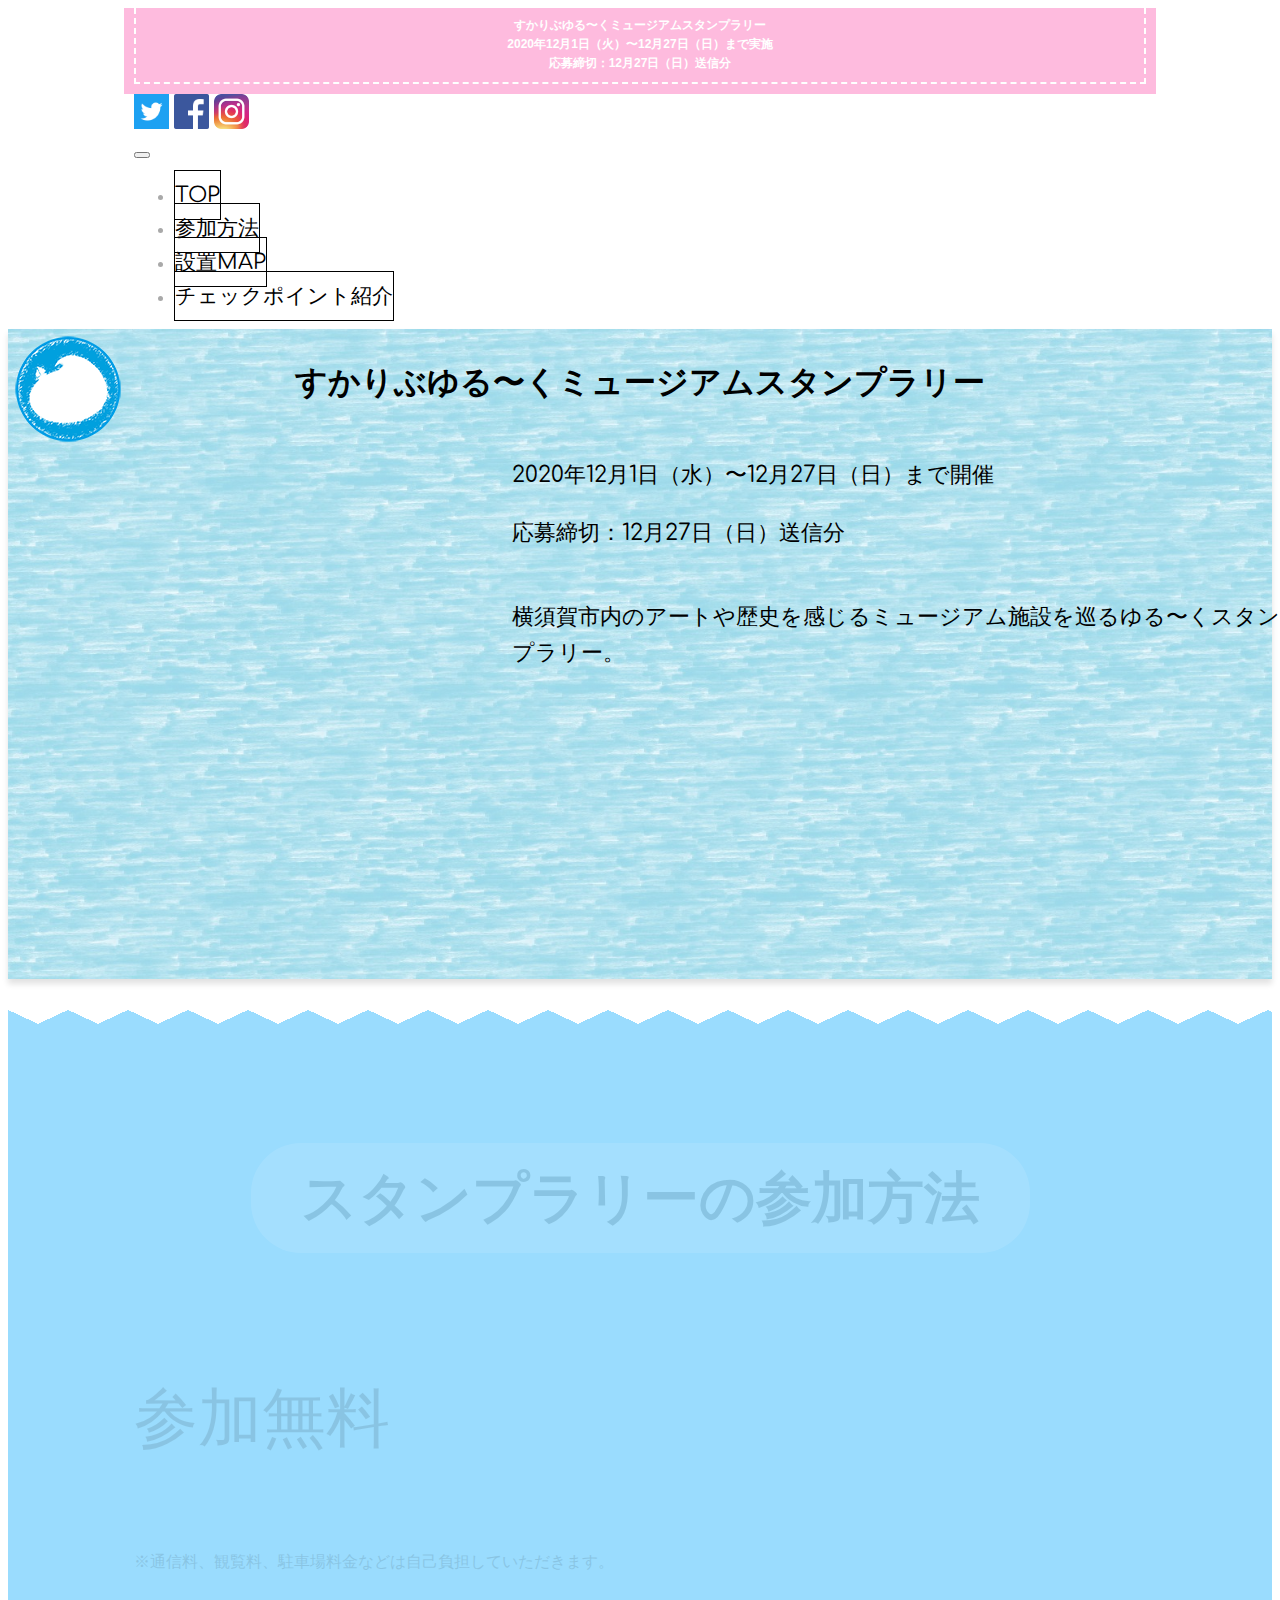
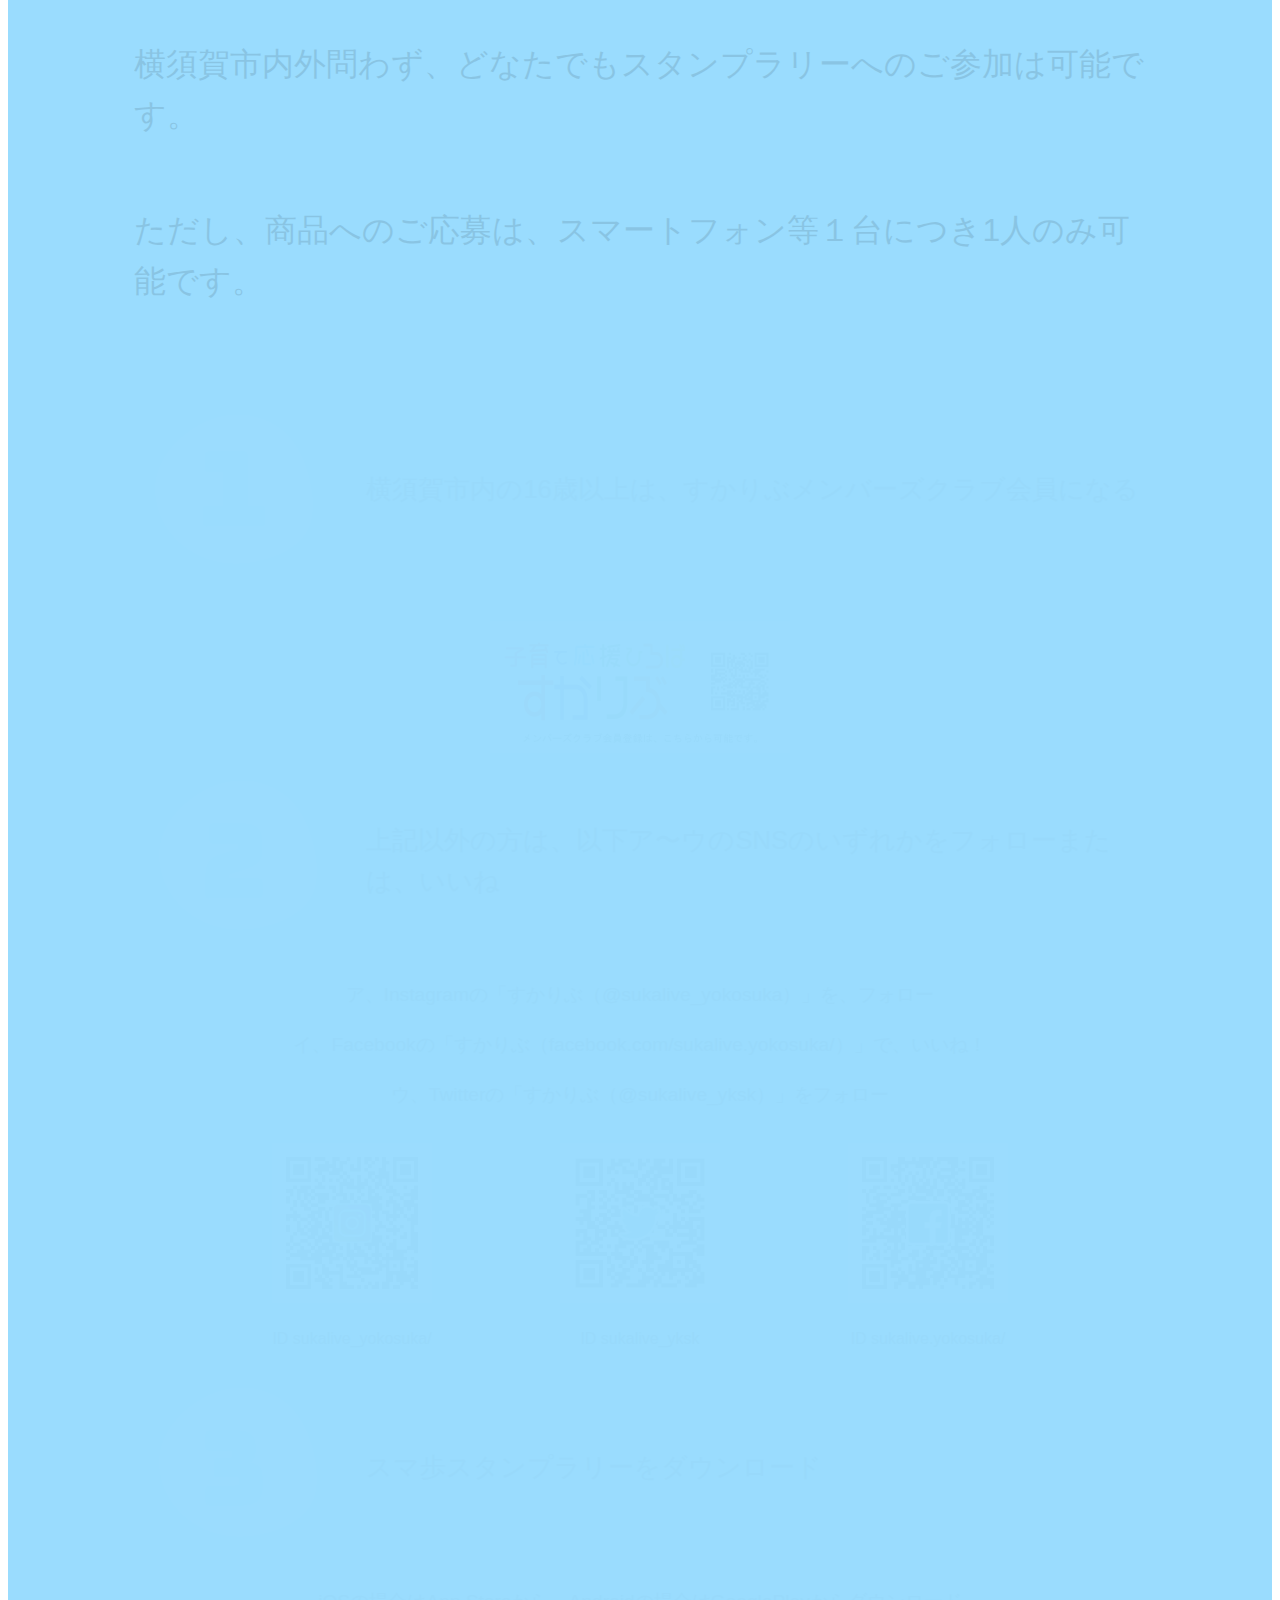
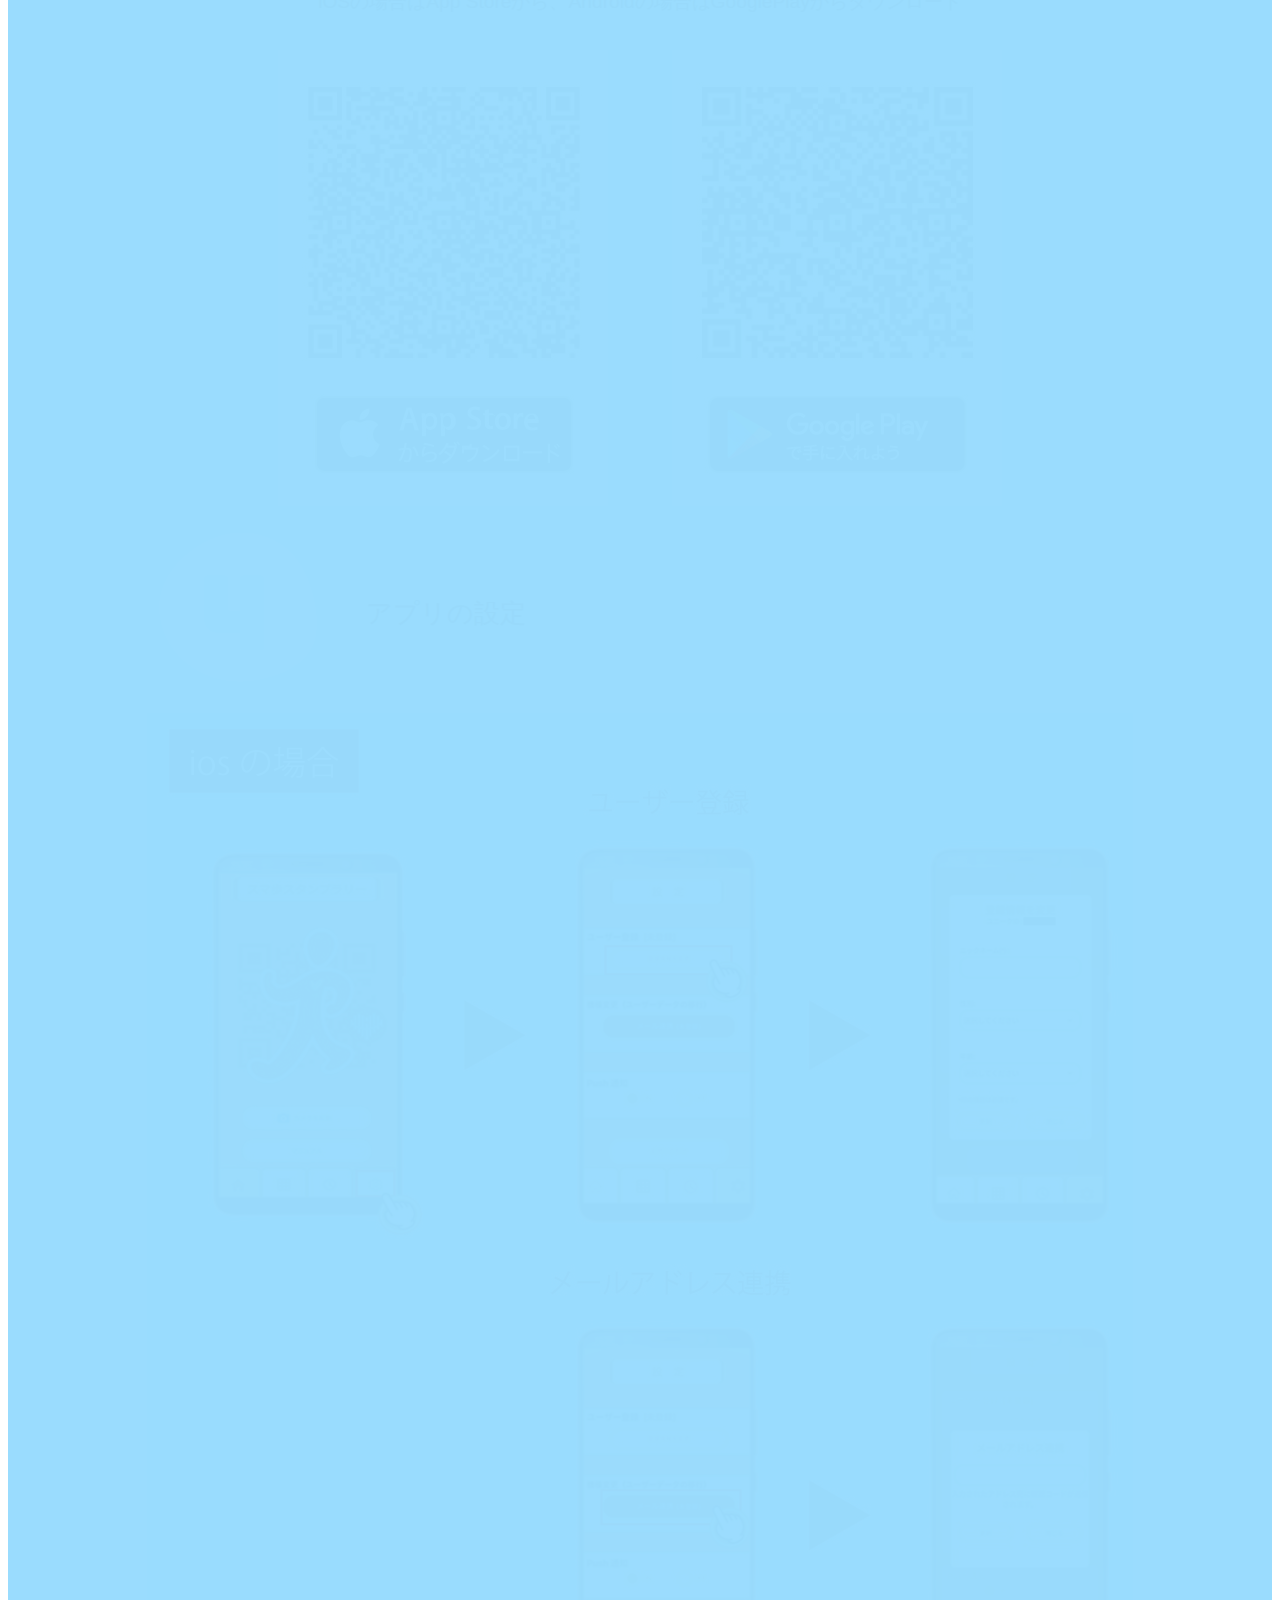
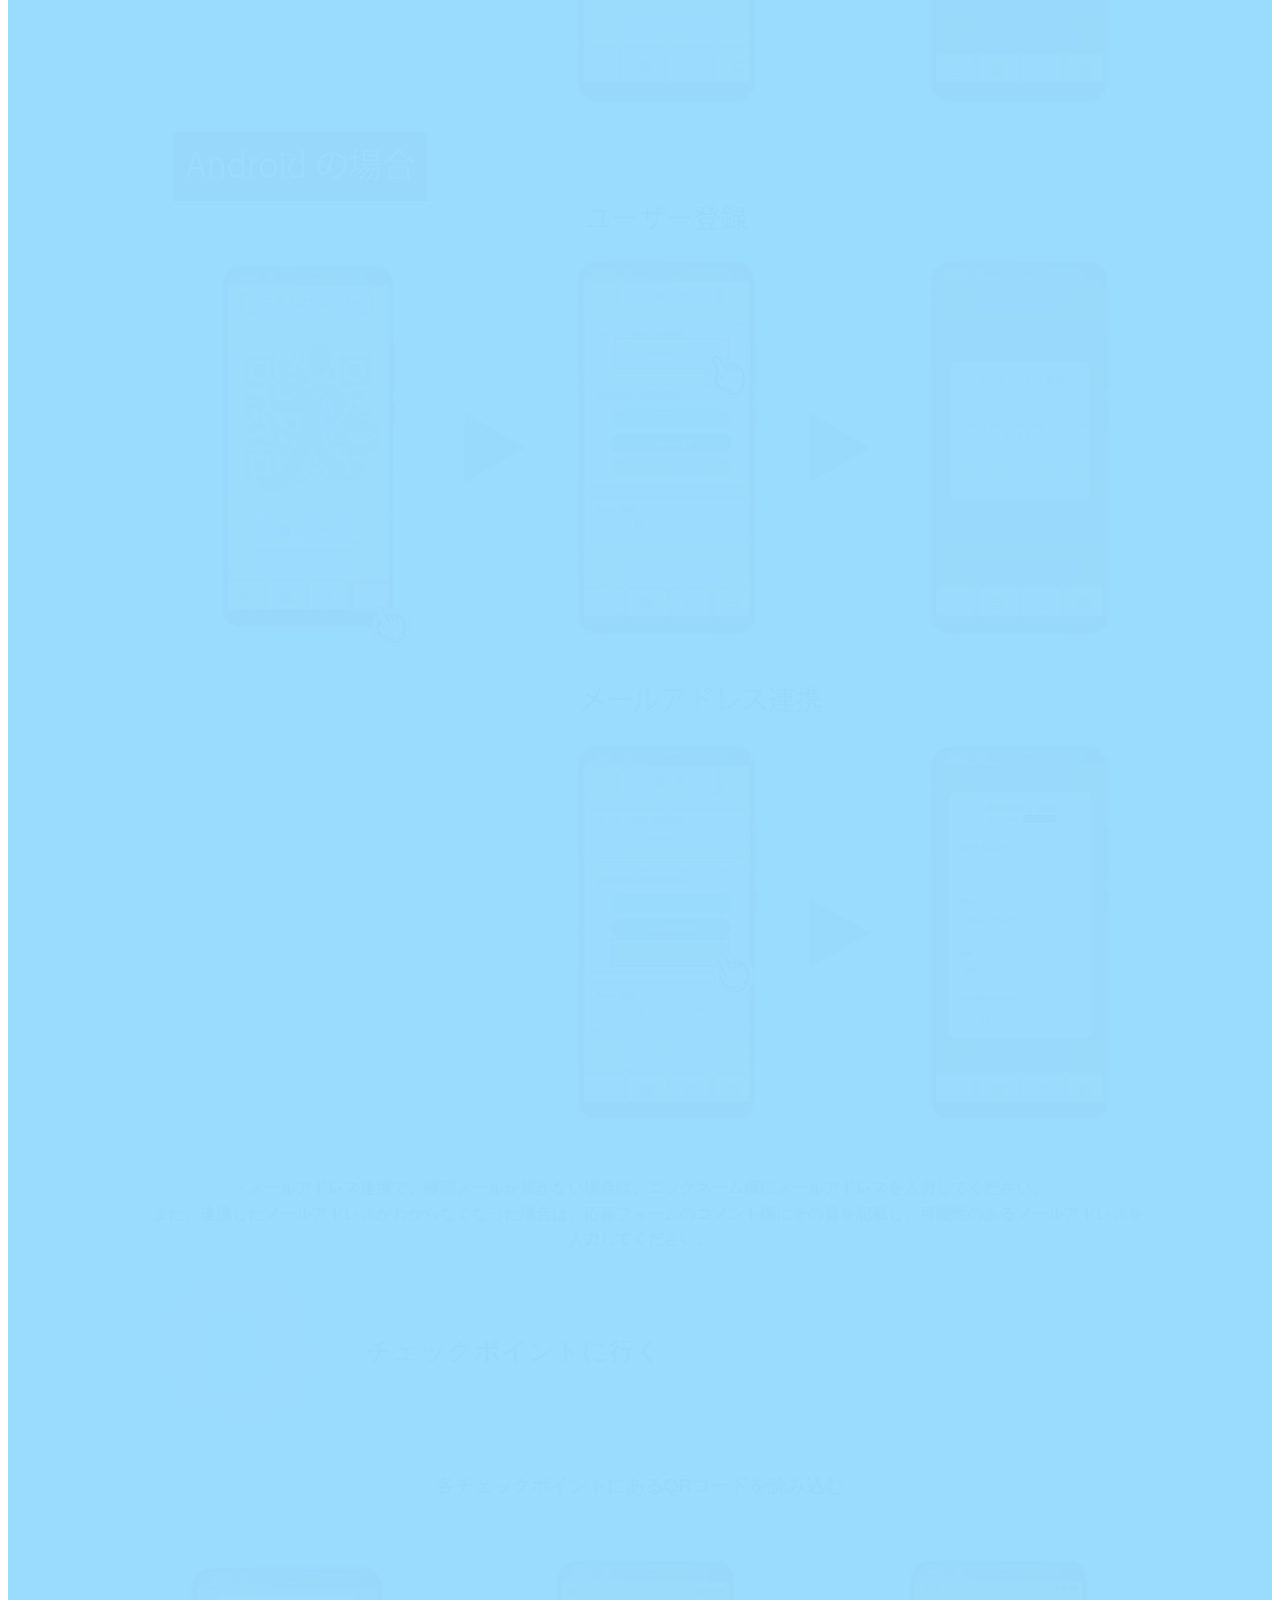
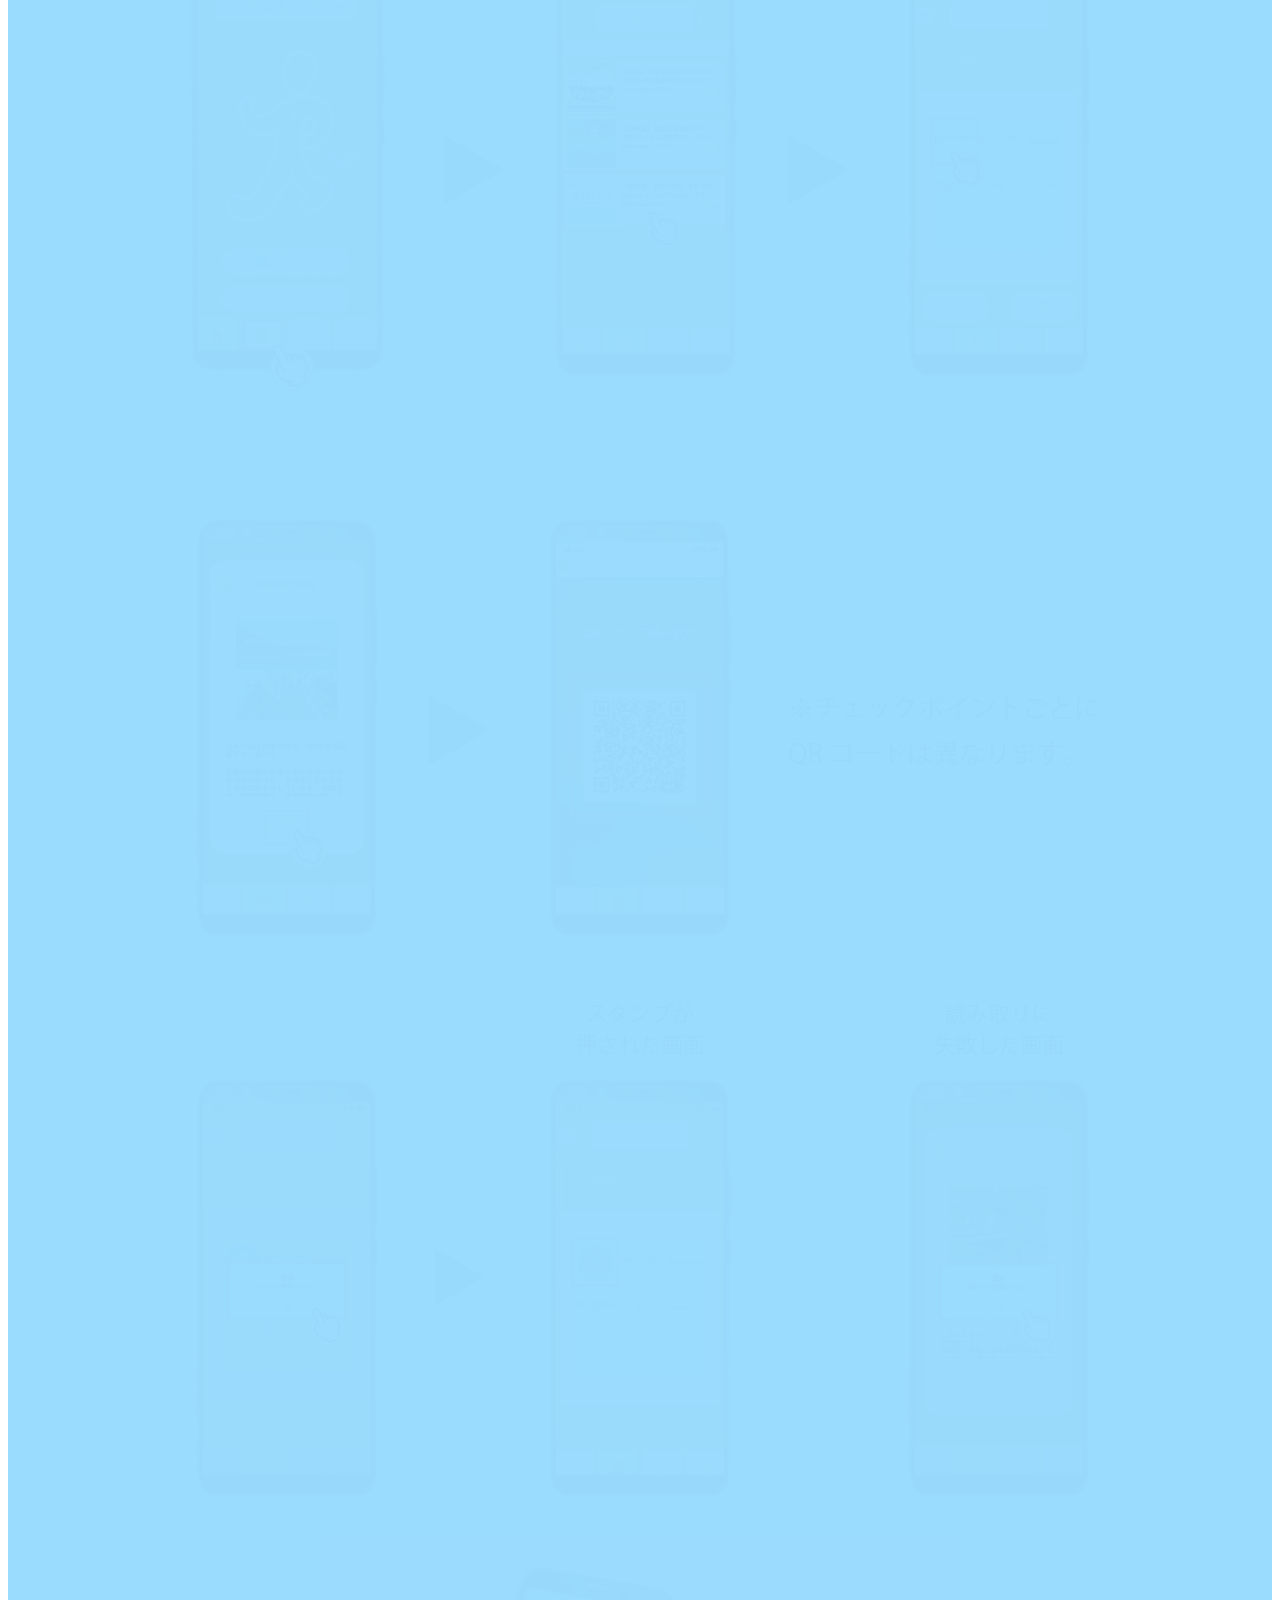
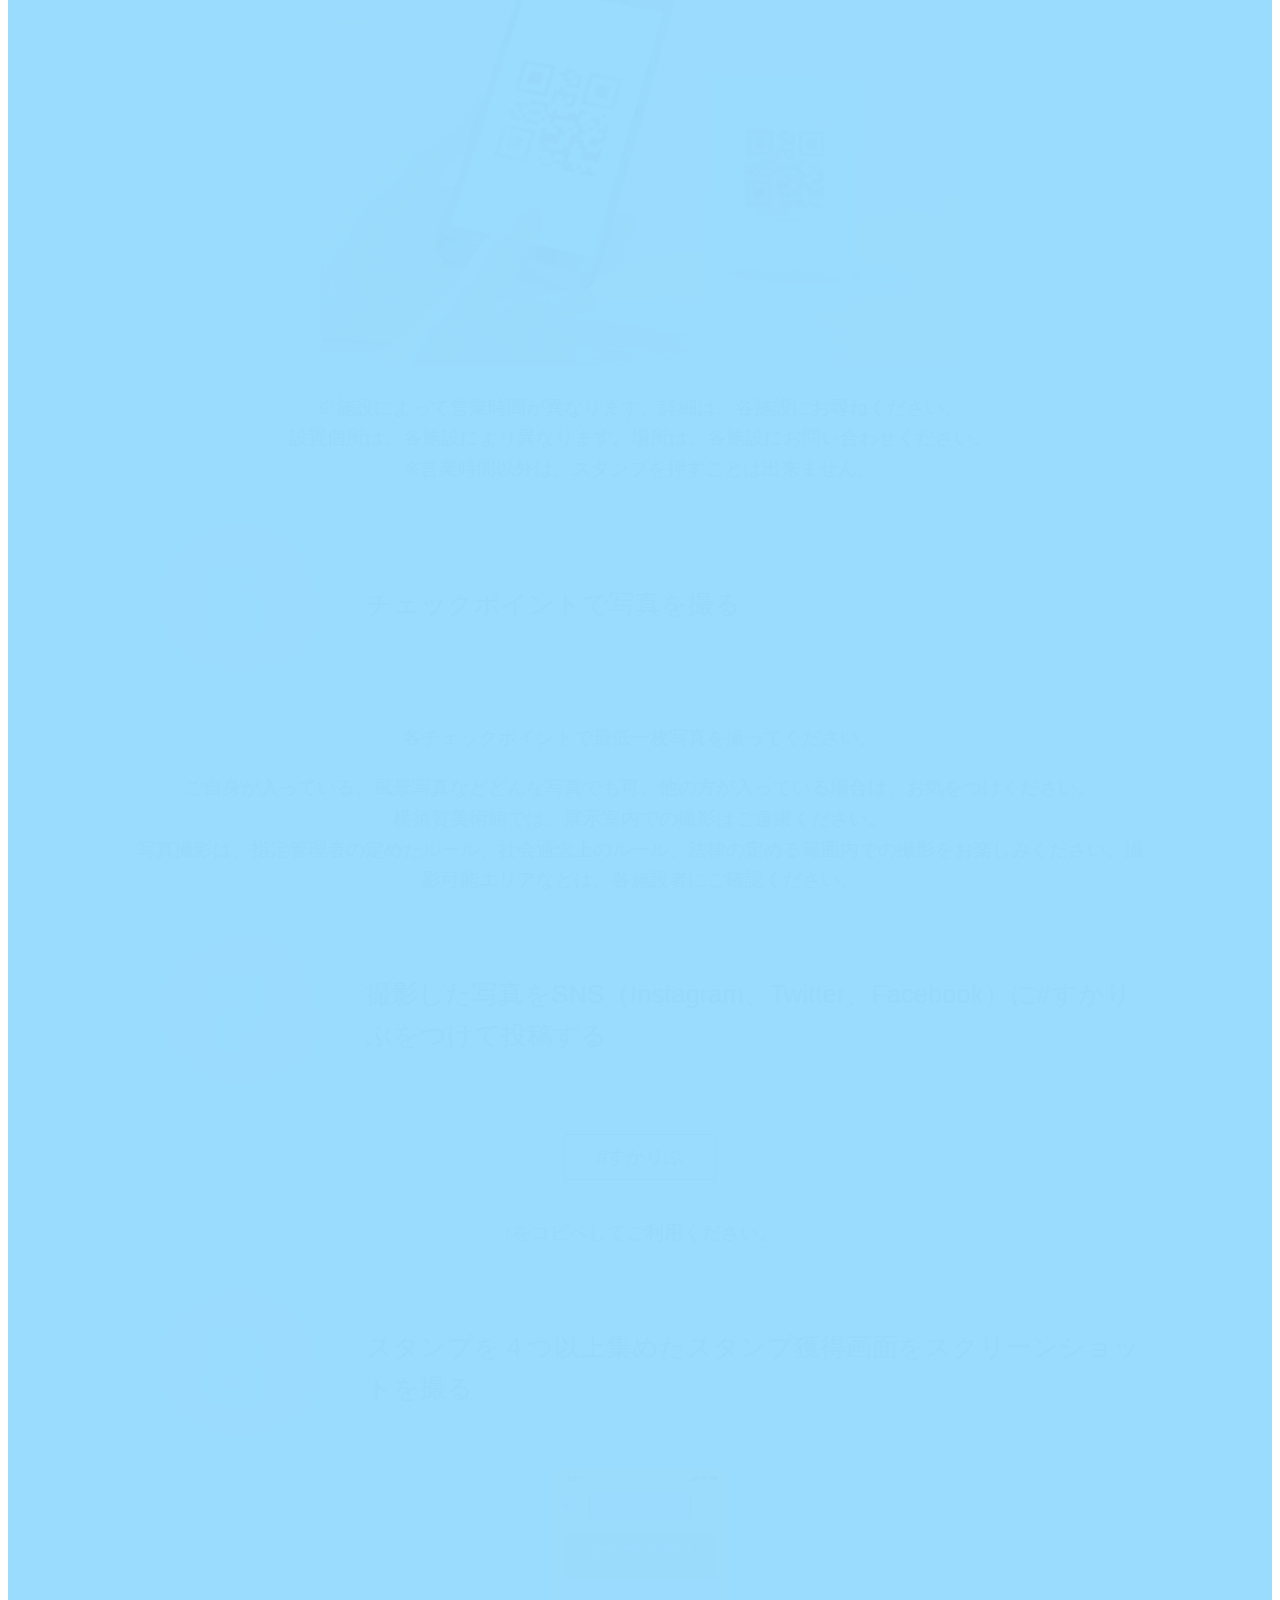
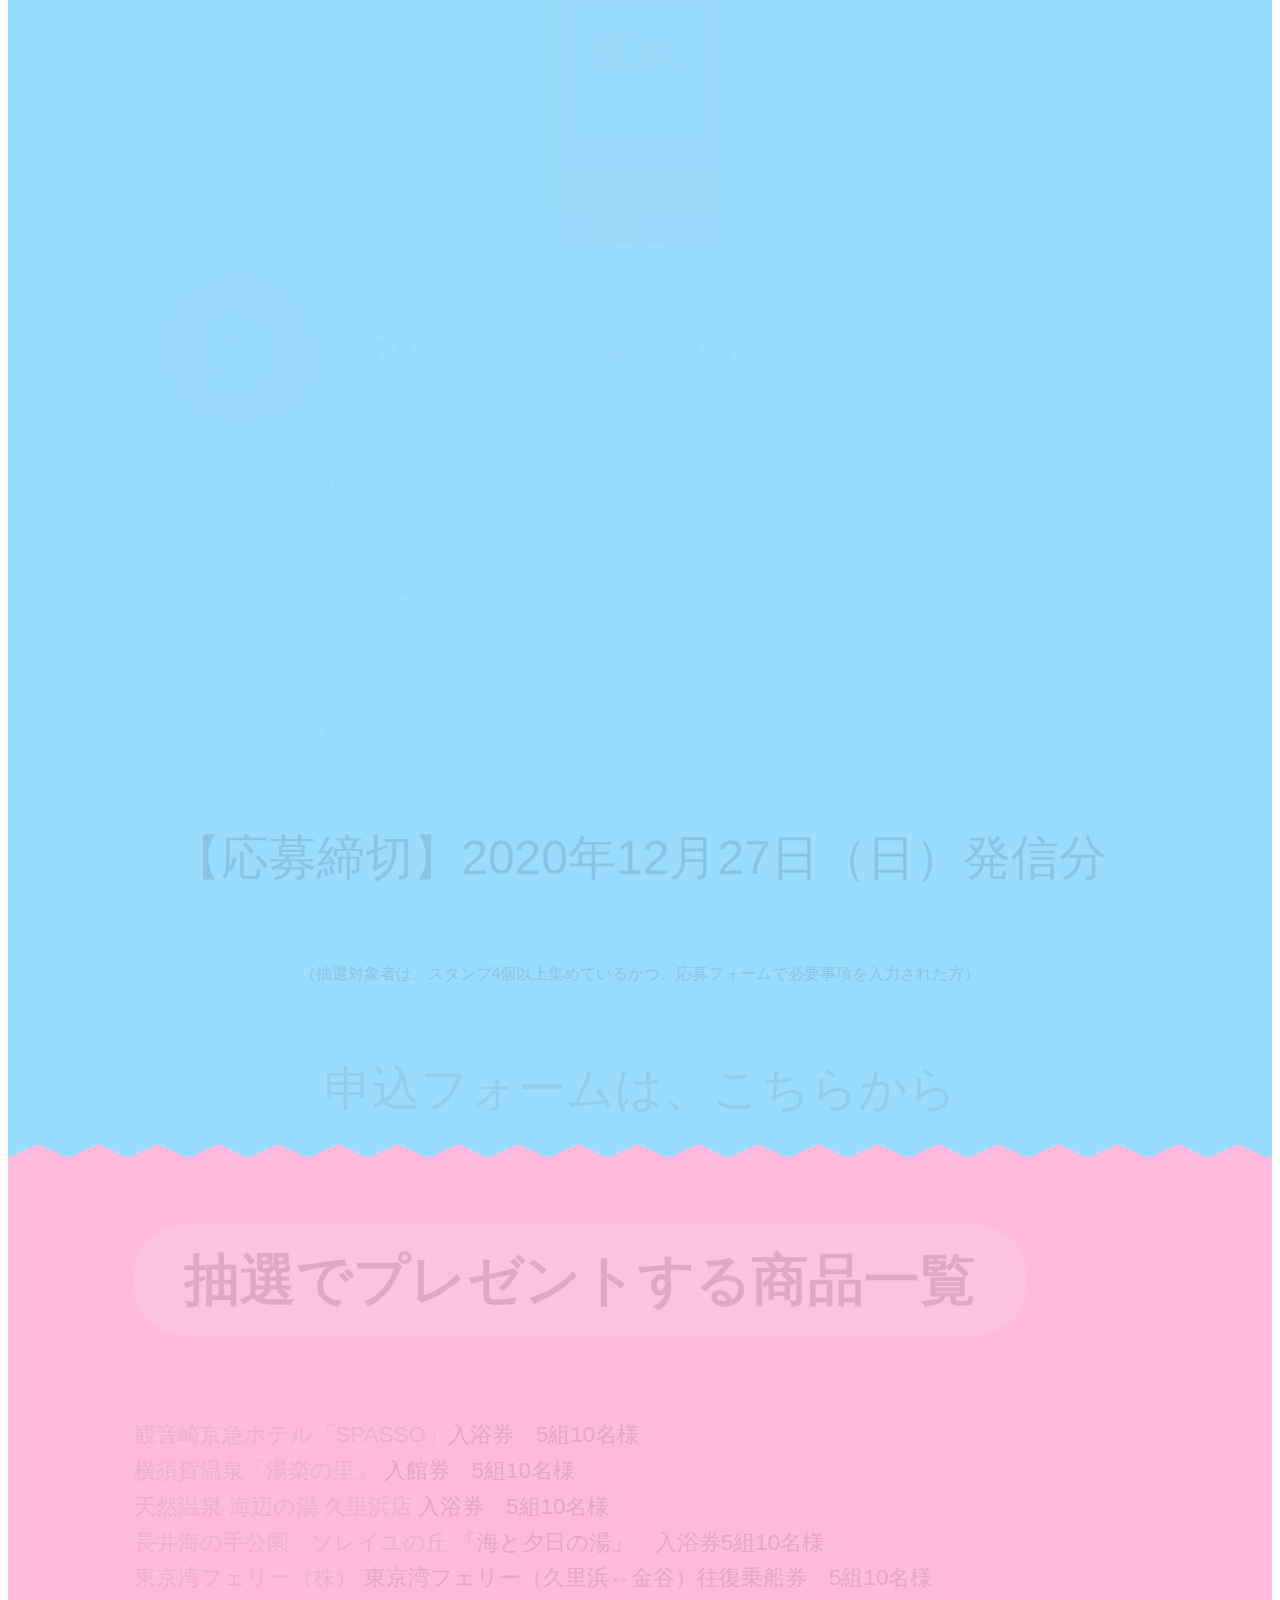
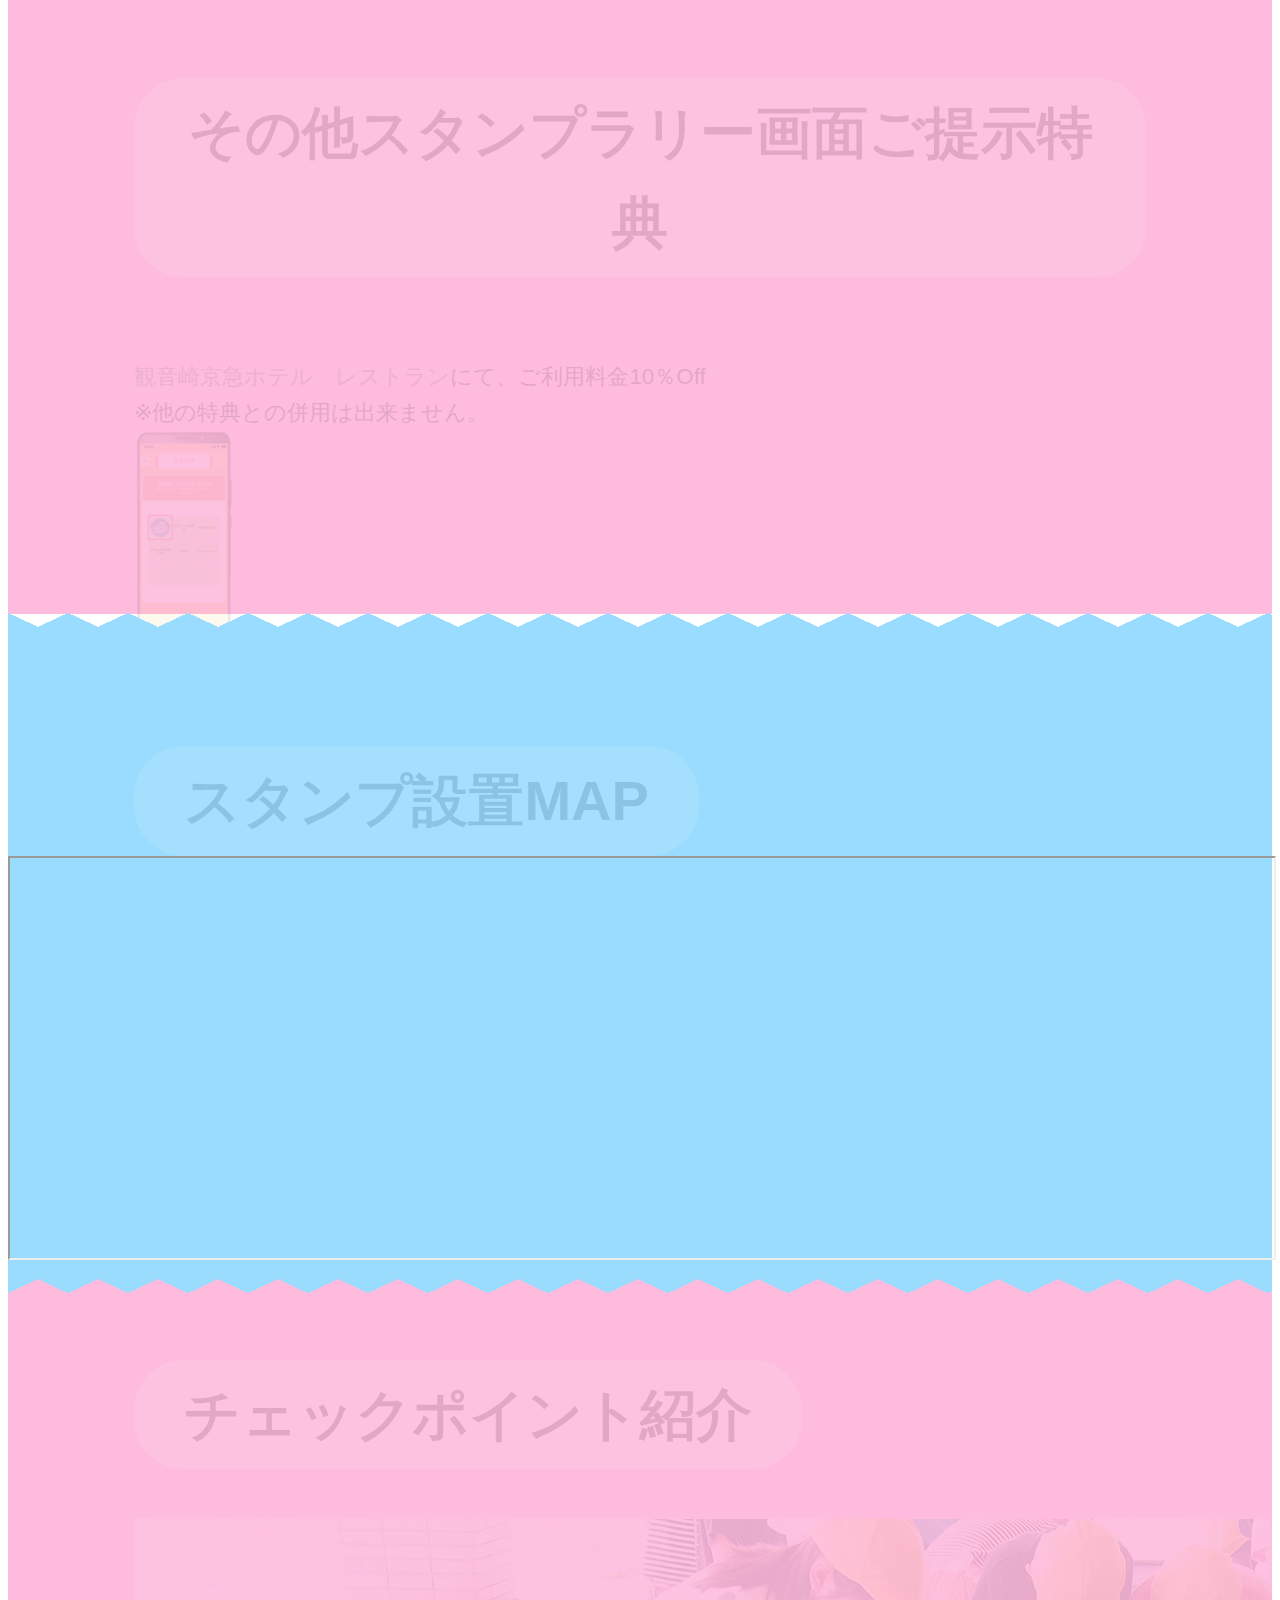
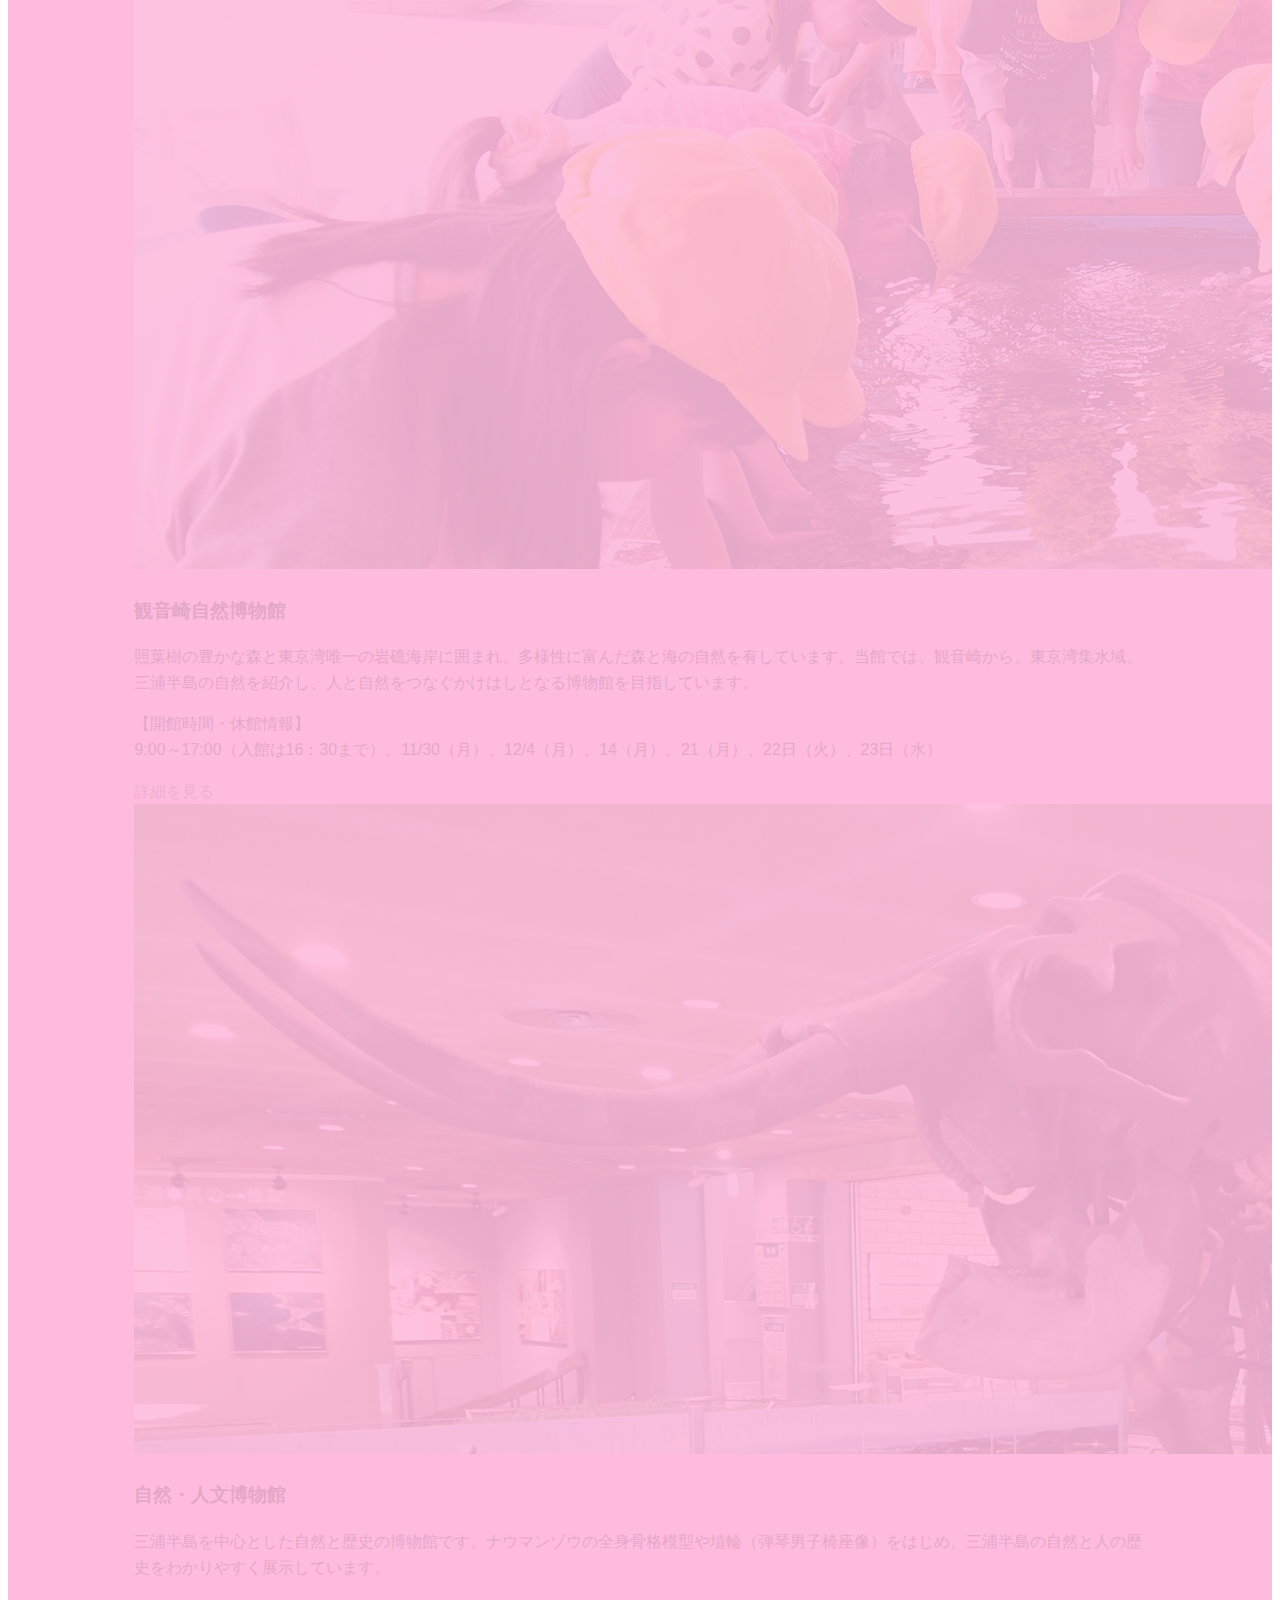
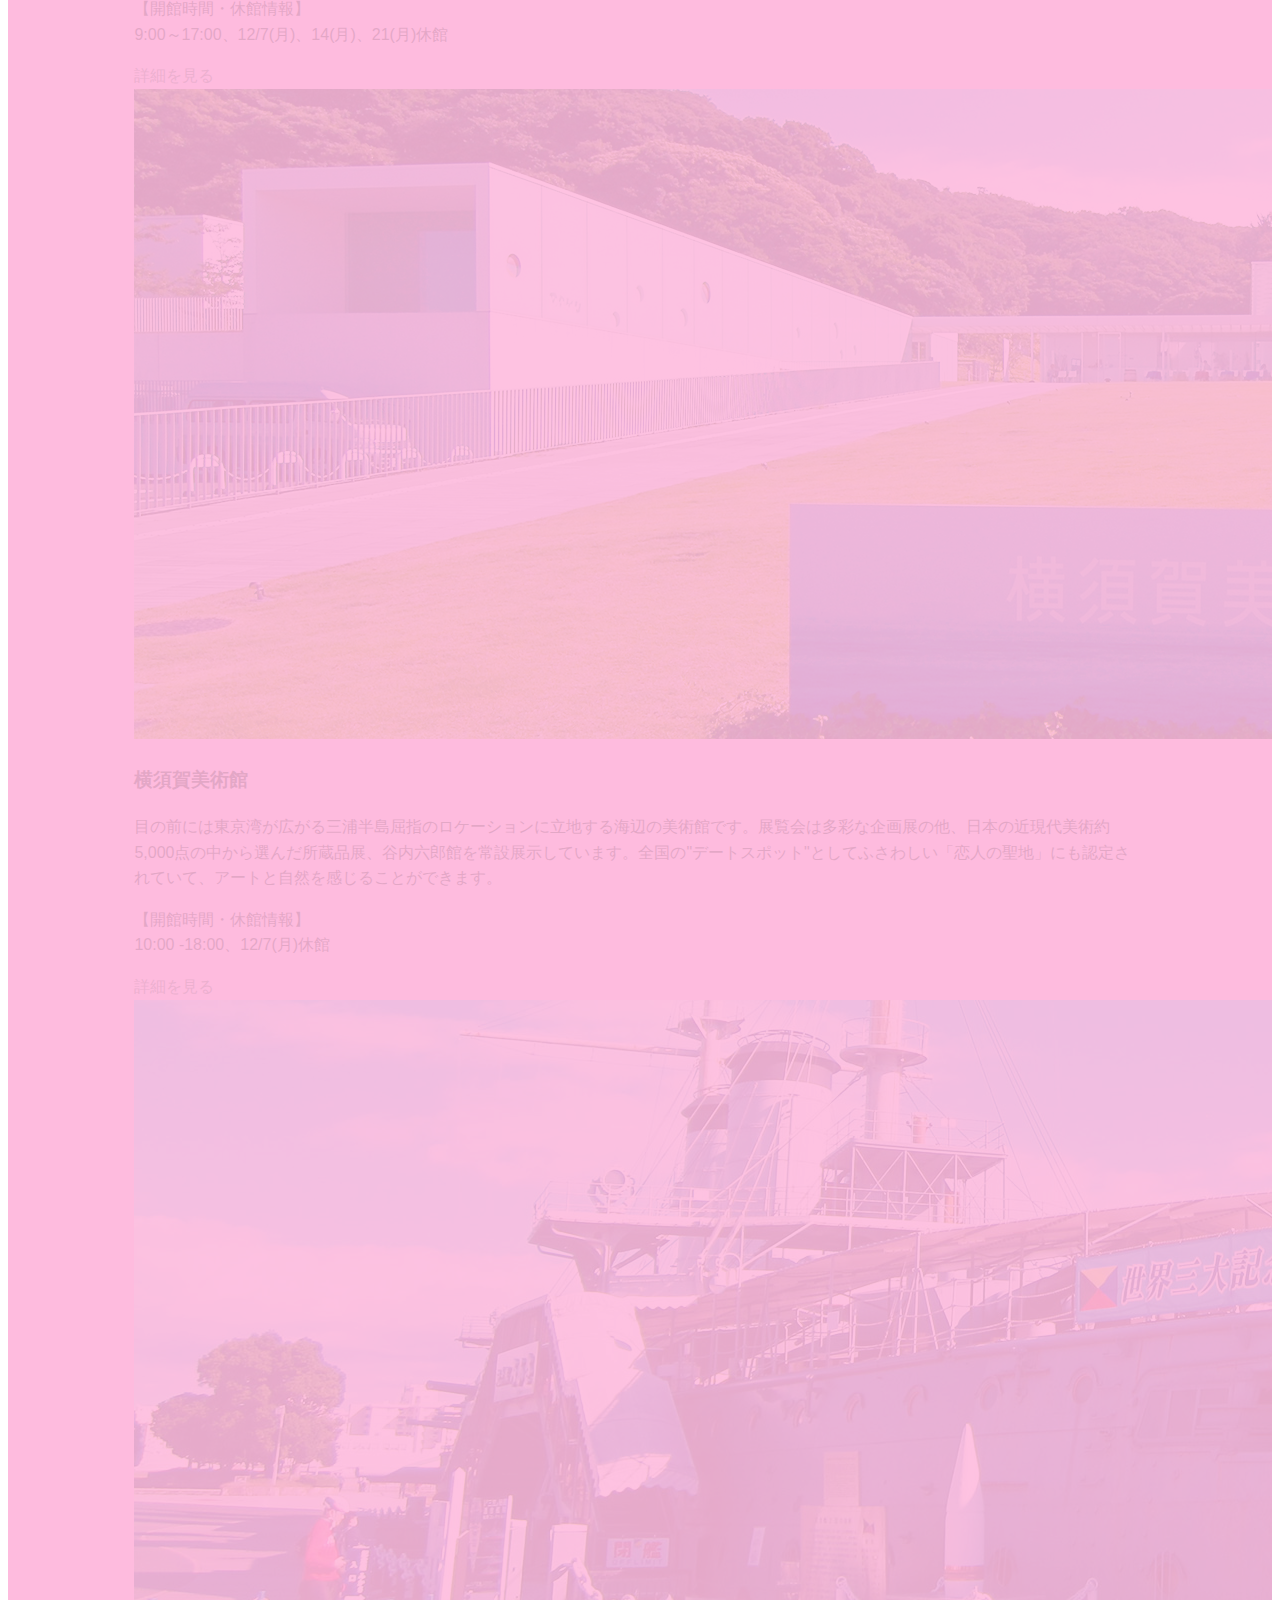
<file: index.html>
<!DOCTYPE html>
<html>

<head prefix="og: http://ogp.me/ns# fb: http://ogp.me/ns/fb# article: http://ogp.me/ns/article#">
  <meta charset="UTF-8">
  <title>すかりぶ ゆる～くミュージアムスタンプラリー　｜　神奈川県横須賀市内のアートや歴史を感じるミュージアム施設を巡るゆる～くスタンプラリーです。観音崎自然博物館、世界三大記念艦「三笠」、横須賀美術館、ウォールアート（YOKOSUKA GENIC STREET、スカジェニ）横須賀市自然・人文博物館、猿島公園の六ケ所がチェックポイント。</title>
  <meta name="description" content="神奈川県横須賀市内のアートや歴史を感じるミュージアム施設を巡るゆる～くスタンプラリーです。観音崎自然博物館、世界三大記念艦「三笠」、横須賀美術館、ウォールアート（YOKOSUKA GENIC STREET、スカジェニ）横須賀市自然・人文博物館、猿島公園の六ケ所がチェックポイント。子育て応援ひろば　すかりぶ、メンバーズクラブ会員募集中、デジタルスタンプラリー、神奈川県横須賀市の子育てイベント、観光イベント、子どもイベント">
  <meta name="viewport" content="width=device-width, initial-scale=1, shrink-to-fit=no">
  <link rel="canonical" href="https://ray-chan-dayo.github.io/sukalive-stamp/">
  <link rel="icon" type="image/png" href="img/STAMP.png" />
  <!-- OGP設定 -->
  <meta property="og:type" content="website" />
  <meta property="og:url" content="https://ray-chan-dayo.github.io/sukalive-stamp/" />
  <meta property="og:image" content="img/screen-shot.png" />
  <meta property="og:title" content="すかりぶ ゆる～くミュージアムスタンプラリー" />
  <meta property="og:description" content="神奈川県横須賀市内のアートや歴史を感じるミュージアム施設を巡るゆる～くスタンプラリーです。観音崎自然博物館、世界三大記念艦「三笠」、横須賀美術館、ウォールアート（YOKOSUKA GENIC STREET、スカジェニ）横須賀市自然・人文博物館、猿島公園の六ケ所がチェックポイント。子育て応援ひろば　すかりぶ、メンバーズクラブ会員募集中、デジタルスタンプラリー、神奈川県横須賀市の子育てイベント、観光イベント、子どもイベント" />
  <!-- Facebook用設定 -->
  <meta property="fb:app_id" content="facebook.com/sukalive.yokosuka/" />
  <meta property="article:publisher" content="https://www.facebook.com/sukalive.yokosuka/">
  <!-- Twitter用設定 -->
  <meta name="twitter:card" content="Summary Card">
  <meta name="twitter:site" content="@sukalive_yksk">
  <!-- スタイルシートはここから -->
  <link rel="stylesheet" href="https://stackpath.bootstrapcdn.com/bootstrap/4.2.1/css/bootstrap.min.css" integrity="sha384-GJzZqFGwb1QTTN6wy59ffF1BuGJpLSa9DkKMp0DgiMDm4iYMj70gZWKYbI706tWS" crossorigin="anonymous">
  <link rel="stylesheet" href="https://use.fontawesome.com/releases/v5.5.0/css/all.css" integrity="sha384-B4dIYHKNBt8Bc12p+WXckhzcICo0wtJAoU8YZTY5qE0Id1GSseTk6S+L3BlXeVIU" crossorigin="anonymous">
  <link rel="stylesheet" href="css/style.css">
  <link href="https://fonts.googleapis.com/css?family=Comfortaa:500" rel="stylesheet">
  <!-- Global site tag (gtag.js) - Google Analytics -->
  <script async src="https://www.googletagmanager.com/gtag/js?id=G-SZPCRHP5T1"></script>
  <script>
    window.dataLayer = window.dataLayer || [];
    function gtag(){dataLayer.push(arguments);}
    gtag('js', new Date());

    gtag('config', 'G-SZPCRHP5T1');
  </script>
</head>

<body>
<header class="container-fluid mb-3 mb-md-0">
  <!-- 営業時間 -->
  <div class="d-md-flex justify-content-between">
    <div class="col-8 col-lg-3 d-none d-md-block top-stitch rounded-bottom">
      <p class="mb-0">すかりぶゆる〜くミュージアムスタンプラリー</p>
      <p class="mb-0">2020年12月1日（火）〜12月27日（日）まで実施</p>
      <p class="mb-0">応募締切：12月27日（日）送信分</p>
    </div>
    <!-- SNSアイコン -->
    <div class="mt-2 ml-auto float-right float-md-none">
      <!-- Twitter -->
      <a id="twitter" href="http://twitter.com/share?url=https://ray-chan-dayo.github.io/sukalive-stamp/&amp;text=すかりぶゆる〜くミュージアムスタンプラリー" onclick="window.open(this.href, 'twitter_tweet', 'width=550, height=450,personalbar=0,toolbar=0,scrollbars=1,resizable=1'); 
					return false;"><img src="img/Twitter_Logo_White_On_Blue.png" alt="" style="width: 35px; height: 35px;" class="bg-dark rounded">
      </a>
      <!-- Facebook -->
      <a id="facebook" href="https://www.facebook.com/sharer/sharer.php?u=https://ray-chan-dayo.github.io/sukalive-stamp/" onclick="window.open(this.href, 'fb_window', 'width=450, height=300, menubar=no, toolbar=no, scrollbars=yes'); 
					return false;" target="blank"><img src="img/FB-f-Logo__blue_100.png" alt="" style="width: 35px; height: 35px;">
      </a>
      <!-- instagram -->
      <a id="instagram" href="https://www.instagram.com/sukalive_yokosuka/" target="blank"><img src="img/instagram.png" alt="" style="width: 35px; height: 35px;"></a>
    </div>
  </div>
  <nav class="navbar navbar-expand-md navbar-light bg-white pr-0">
    <button class="navbar-toggler" type="button" data-toggle="collapse" data-target="#navbar-header" aria-controls="navbar-header" aria-expanded="false" aria-label="ナビゲーションの切替">
      <span class="navbar-toggler-icon"></span>
    </button>
    <div class="collapse navbar-collapse" id="navbar-header">
      <ul class="navbar-nav ml-auto">
       <li class="nav-item"><a class="nav-link" href="https://ray-chan-dayo.github.io/sukalive-stamp/index.html">TOP</a></li>
        <li class="nav-item"><a class="nav-link" href="#entry">参加方法</a></li>
        <li class="nav-item"><a class="nav-link" href="#map">設置MAP</a></li>
        <li class="nav-item"><a class="nav-link" href="#check">チェックポイント紹介</a></li>
      </ul>
    </div>
  </nav>
</header>
<!-- トップ画像 -->
<div class="jumbotron-fluid position-relative top-image p-0">
  <!-- ロゴ -->
  <div class="logo-mark position-absolute">
    <img src="img/STAMP.png" alt="ロゴマーク" class="position-absolute">
  </div>
  <!-- トップ画像内文字 -->
  <div class="position-absolute main-txt">
    <h1 class="display-4 top-title">すかりぶゆる〜くミュージアムスタンプラリー</h1>
    <div id="pc"><p class="lead">2020年12月1日（水）〜12月27日（日）まで開催</p>
    <p class="lead">応募締切：12月27日（日）送信分</p>
		<p class="lead title-text">横須賀市内のアートや歴史を感じるミュージアム施設を巡るゆる〜くスタンプラリー。</p></div>
	<div id="sp">2020年12月1日（水）〜12月27日（日）まで開催
		応募締切：12月27日（日）送信分<br>
		横須賀市内のアートや歴史を感じるミュージアム施設を巡るゆる〜くスタンプラリー。<br></div>
  </div>
</div>

<!-- パーティプラン -->
<div class="zigzag ray-color-blue entry" id="entry">
  <div class="container py-5 fadein" id="party-wrap">
    <div class="py-5 party-content">
        <h2 class="party-title h3 text-center">スタンプラリーの参加方法</h2>
        <p class="top" id="participation-text">参加無料</p>
        <p class="note top">※通信料、観覧料、駐車場料金などは自己負担していただきます。</p>
        <p class="party-font top">横須賀市内外問わず、どなたでもスタンプラリーへのご参加は可能です。</p>
        <p class="party-font top">ただし、商品へのご応募は、スマートフォン等１台につき1人のみ可能です。</p>
        <div class="order fadein">
          <div class="order-title">
            <img src="img/1.png" alt="1">
            <p>横須賀市内の16歳以上は、すかりぶメンバーズクラブ会員になる</p>
          </div>
          <div class="order-img">
            <a href="https://www.sukalive.jp/goriyou.php" target="_blank"><img src="img/sukalive.png" alt=""></a>
          </div>
        </div>
        <div class="order fadein">
          <div class="order-title">
            <img src="img/2.png" alt="1">
            <p>上記以外の方は、以下ア〜ウのSNSのいずれかをフォローまたは、いいね</p>
          </div>
          <div class="order-text">
            <p>ア、Instagramの「すかりぶ（@sukalive_yokosuka）」を、フォロー</p>
            <p>イ、Facebookの「すかりぶ（facebook.com/sukalive.yokosuka/）」で、いいね！</p>
            <p>ウ、Twitterの「すかりぶ（@sukalive_yksk）」をフォロー</p>
          </div>
          <div class="order-img">
            <div class="sns">
              <a href="https://www.instagram.com/sukalive_yokosuka/" target="_blank"><img src="img/QR_780228.png" alt="" ></a>
              <p>ID sukalive_yokosuka/</p>
            </div>
            <div class="sns">
              <a href="https://twitter.com/sukalive_yksk" target="_blank"><img src="img/QR_780016.png" alt=""></a>
              <p>ID sukalive_yksk</p>
            </div>
            <div class="sns">
              <a href="https://www.facebook.com/sukalive.yokosuka/" target="_blank"><img src="img/QR_780142.png" alt=""></a>
              <p>ID sukalive.yokosuka/</p>
            </div>
          </div>
        </div>
        <div class="order fadein">
          <div class="order-title">
            <img src="img/3.png" alt="1">
            <p>スマ歩スタンプラリーをダウンロード</p>
          </div>
          <div class="order-text">
            <p>iOSの場合はApp Storeから、Androidの場合はGooglePlayからダウンロード</p>
          </div>
          <div class="order-img">
            <a href="https://apps.apple.com/jp/app/%E3%82%B9%E3%83%9E%E6%AD%A9%E3%82%B9%E3%82%BF%E3%83%B3%E3%83%97%E3%83%A9%E3%83%AA%E3%83%BC/id1449234496" target="_blank"><img src="img/appuru.jpg"></a>
            <a href="https://play.google.com/store/apps/details?id=com.hearts.stamprally&hl=ja" target="_blank"><img src="img/gu-guru.jpg"></a>
          </div>
        </div>
        <div class="order fadein">
          <div class="order-title">
            <img src="img/4.png" alt="1">
            <p>アプリの設定</p>
          </div>
          <div class="order-imgs">
            <img id="pc" src="img/mobile.png">
		    <br>
		    ・メールアドレス連携で、確認メールが届かない場合は、ニックネーム欄にメールアドレスを入力してください。<br>
		    ・また、連携したメールアドレスがわからなくなった場合は、応募フォームのコメント欄にその旨を記載し、可能性のあるメールアドレスを入力してください。<br>
            <div id="sp">
              <p class="back-bk">iOSの場合</p>
              <p>ユーザー登録</p>
              <img src="img/01ホーム画面.png">
              <img class="arrow" src="img/arrow.png">
              <img src="img/02-2設定画面iOS＿ユーザー.png">
              <img class="arrow" src="img/arrow.png">
              <img src="img/03ユーザー登録画面.png">
              <p>メールアドレス連携</p>
              <img src="img/02-2設定画面iOS＿メール.png">
              <img class="arrow" src="img/arrow.png">
              <img src="img/04メール登録画面.png">
              <p class="back-bk">Androidの場合</p>
              <p>ユーザー登録</p>
              <img src="img/01ホーム画面.png">
              <img class="arrow" src="img/arrow.png">
              <img src="img/02-1設定画面-android_ユーザ登録.png">
              <img class="arrow" src="img/arrow.png">
              <img src="img/03ユーザー登録画面.png">
              <p>メールアドレス連携</p>
              <img src="img/02-1設定画面-android＿メール.png">
              <img class="arrow" src="img/arrow.png">
              <img src="img/04メール登録画面.png">
		    <br>
		    <br>
		    ・メールアドレス連携で、確認メールが届かない場合は、ニックネーム欄にメールアドレスを入力してください。<br>
		    ・また、連携したメールアドレスがわからなくなった場合は、応募フォームのコメント欄にその旨を記載し、可能性のあるメールアドレスを入力してください。<br>
            </div>
          </div>
        </div>
        <div class="order fadein">
          <div class="order-title">
            <img src="img/5.png" alt="1">
            <p>チェックポイントに行く</p>
          </div>
          <div class="order-text">
            <p>各チェックポイントにあるQRコードを読み込む</p>
          </div>
          
                    <div class="order-imgs">
            <img id="pc" src="img/スタンプラリー使い方.jpg">
            <div id="sp">
              <img src="img/how01_スマホ画面_スタンプ.png">
              <img class="arrow" src="img/arrow.png">
              <img src="img/how02_スタンプラリー選択.png">
              <img class="arrow" src="img/arrow.png">
              <img src="img/how03_スタンプ取得はじまり.png">
              <img class="arrow" src="img/arrow.png">
              <img src="img/how04_スタンプ取得ＱＲ.png">
              <img class="arrow" src="img/arrow.png">
              <img src="img/how05_スタンプ読み取り.png">
              <img class="arrow" src="img/arrow.png">
              <p>成功した場合</p>
              <img src="img/how06_スタンプ取得通知.png">
              <img class="arrow" src="img/arrow.png">
              <img src="img/how07_Xスタンプ取得.png">
              <p>失敗した場合</p>
              <img src="img/how08_失敗.png">
            </div>
          </div>
          
          <div class="order-imgs">
            <img src="img/img-5.png">
          </div>
          <div class="order-text">
            <p>※施設によって営業時間が異なります。詳細は、各施設にお尋ねください。<br>
		    設置個所は、各施設により異なります。場所は、各施設にお問い合わせください。<br>
		    ※営業時間以外は、スタンプを押すことは出来ません。</p>
          </div>
        </div>
        <div class="order fadein">
          <div class="order-title">
            <img src="img/6.png" alt="1">
            <p>チェックポイントで写真を撮る</p>
          </div>
          <div class="order-text">
<p>各チェックポイントで最低一枚写真を撮ってください。</p>
            <p>ご自身が入っている、風景写真などどんな写真でも可。他の方が入っている場合は、お気をつけください。<br>
            横須賀美術館では、展示室内での撮影はご遠慮ください。<br>
            写真撮影は、指定管理者の定めたルール、社会通念上のルール、法律の定める範囲内での撮影をお楽しみください。撮影可能エリアなどは、各施設者にご確認ください。</p>
          </div>
        </div>
        <div class="order fadein">
          <div class="order-title">
            <img src="img/7.png" alt="1">
            <p>撮影した写真をSNS（Instagram、Twitter、Facebook）に#すかりぶをつけて投稿する</p>
          </div>
          <div class="order-text">
            <p class="tag">#すかりぶ</p>
            <p>↑をコピペしてご利用ください。</p>
          </div>
        </div>
        <div class="order fadein">
          <div class="order-title">
            <img src="img/8.png" alt="1">
            <p>スタンプを４つ以上集めたスタンプ獲得画面をスクリーンショットを撮る</p>
          </div>
          <div class="order-imgs">
            <img src="img/mihon.png">
          </div>
        </div>
        <div class="order fadein">
          <div class="order-title">
            <img src="img/9.png" alt="1">
            <p>応募フォームに必要事項を入力し、送信</p>
          </div>
          <div class="order-text check-list">
            <p>※送信前に確認してください。</p>
            <p>☑️　すかりぶ登録はしましたか？</p>
            <p>☑️　アプリについて、ユーザー登録はしましたか？</p>
            <p>☑️　アプリについて、メールアドレスの連携はしましたか？</p>
            <p>☑️　SNS投稿をしましたか？</p>
            <p>☑️　４か所以上獲得したスタンプ獲得画面のスクショを撮りましたか？</p>
            <p>抽選発表は、発送をもって代えさせていただきます。（2021年1月下旬予定）</p>
          </div>
        </div>
        <p class="dead-line">【応募締切】2020年12月27日（日）発信分</p>
        <p class="dead-line-text">（抽選対象者は、スタンプ4個以上集めているかつ、応募フォームで必要事項を入力された方）</p>
        <p class="dead-line"><a href="https://dshinsei.e-kanagawa.lg.jp/142018-u/offer/offerList_detail.action?tempSeq=10045" target="_blank">申込フォームは、こちらから</a></p>
    </div>
  </div>
</div>


<!-- アクセス -->
<div class="accsess pt-2 ray-color-red py-5">
  <div class="container text-center fadein">
    <h2 class="party-title h3">抽選でプレゼントする商品一覧</h2> </div>
    <div class="mb-3">
      <p class="notice container fadein"><a href="https://www.kannon-kqh.co.jp/spasso/" target="_blank">観音崎京急ホテル「SPASSO」</a>入浴券　5組10名様<br>
      <a href="https://www.kannon-kqh.co.jp/spasso/" target="_blank">横須賀温泉「湯楽の里」</a> 入館券　5組10名様<br>
      <a href="https://www.facebook.com/yokosuka1137.umibe.kurihama4126/" target="_blank">天然温泉 海辺の湯 久里浜店</a> 入浴券　5組10名様<br>
      <a href="https://www.seibu-la.co.jp/soleil/" target="_blank">長井海の手公園　ソレイユの丘</a> 「海と夕日の湯」　入浴券5組10名様<br>
      <a href="http://www.tokyowanferry.com/" target="_blank">東京湾フェリー（株）</a> 東京湾フェリー（久里浜⇔金谷）往復乗船券　5組10名様<br></p>
   
     <div class="container text-center fadein">
    <h2 class="party-title h3">その他スタンプラリー画面ご提示特典</h2> </div>
    <div class="mb-3">
      <p class="notice container fadein"><a href="https://www.kannon-kqh.co.jp/restaurant/hamayuu/" target="_blank">観音崎京急ホテル　レストラン</a>にて、ご利用料金10％Off<br>
      ※他の特典との併用は出来ません。<br>
      <img src="img/how07_Xスタンプ取得.png" width="100px">の画面のご提示をお願いします。<br>
</p>
    </div>
	</div></div>
  <!-- 地図 -->

<div class="zigzag ray-color-blue" id="map">
  <div class="container text-center fadein">
    <h2 class="party-title h3">スタンプ設置MAP</h2>
  </div>
  <!-- 地図 -->
  <iframe src="https://www.google.com/maps/d/embed?mid=1pOomRdvJveeXIKq0uOSBphLRFYjlOEjO" width="640" height="480"></iframe>
</div>


<div class="py-5 ray-color-red" id="check">
  <div class="container text-center fadein">
    <h2 class="party-title h3">チェックポイント紹介</h2>
    <div class="row">
      <div class="col-md-4">
        <div class="card mb-4 border border-0">
          <img src="img/kannon.jpg" alt="" class="border card-img-top">
          <div class="card-body">
            <h3 class="card-title">観音崎自然博物館</h3>
            <p class="card-text mb-lg-4 text-left">照葉樹の豊かな森と東京湾唯一の岩礁海岸に囲まれ、多様性に富んだ森と海の自然を有しています。当館では、観音崎から、東京湾集水域、三浦半島の自然を紹介し、人と自然をつなぐかけはしとなる博物館を目指しています。</p>
            <p class="card-text mb-lg-4">【開館時間・休館情報】<br>
              9:00～17:00（入館は16：30まで）、11/30（月）、12/4（月）、14（月）、21（月）、22日（火）、23日（水）</p>
            <div class="text-center">
              <a class="btn btn-outline-secondary d-block d-md-inline-block mb-2 mb-md-0" href="location/kannon.html" role="button">詳細を見る</a>
            </div>
          </div>
        </div>
      </div>
      <div class="col-md-4">
        <div class="card mb-4 border border-0">
          <img src="img/shizen.jpg" alt="" class="border card-img-top">
          <div class="card-body">
            <h3 class="card-title">自然・人文博物館</h3>
            <p class="card-text mb-lg-4 text-left">三浦半島を中心とした自然と歴史の博物館です。ナウマンゾウの全身骨格模型や埴輪（弾琴男子椅座像）をはじめ、三浦半島の自然と人の歴史をわかりやすく展示しています。</p>
            <p class="card-text mb-lg-4">【開館時間・休館情報】<br>
              9:00～17:00、12/7(月)、14(月)、21(月)休館</p>
            <div class="text-center">
              <a class="btn btn-outline-secondary d-block d-md-inline-block mb-2 mb-md-0" href="location/shizen.html" role="button">詳細を見る</a>
            </div>
          </div>
        </div>
      </div>
      <div class="col-md-4">
        <div class="card mb-4 border border-0">
          <img src="img/bijutukan.jpg" alt="" class="border card-img-top">
          <div class="card-body">
            <h3 class="card-title">横須賀美術館</h3>
            <p class="card-text mb-lg-4 text-left">目の前には東京湾が広がる三浦半島屈指のロケーションに立地する海辺の美術館です。展覧会は多彩な企画展の他、日本の近現代美術約5,000点の中から選んだ所蔵品展、谷内六郎館を常設展示しています。全国の"デートスポット"としてふさわしい「恋人の聖地」にも認定されていて、アートと自然を感じることができます。</p>
            <p class="card-text mb-lg-4">【開館時間・休館情報】<br>
              10:00 -18:00、12/7(月)休館</p>
            <div class="text-center">
              <a class="btn btn-outline-secondary d-block d-md-inline-block mb-2 mb-md-0" href="location/bijutsukan.html" role="button">詳細を見る</a>
            </div>
          </div>
        </div>
      </div>
      <div class="col-md-4">
        <div class="card mb-4 border border-0">
          <img src="img/mikasa.jpg" alt="" class="border card-img-top">
          <div class="card-body">
            <h3 class="card-title">世界三大記念艦「三笠」</h3>
            <p class="card-text mb-lg-4 text-left">三笠は、イギリスの「ヴィクトリー」、アメリカの「コンスティチューション」に並んで、世界三大記念艦と言われています。<br>
              そのような三笠は、日本海海戦において東郷平八郎が率いて、連合艦隊としてロシアのバルチック艦隊に打ち勝ち、歴史的な大勝利となりました。
              そのような三笠の歴史を詳しく展示しています。</p>
            <p class="card-text mb-lg-4">【観覧時間・休艦日】<br>
              9：00～16：30　休艦日：12月28日～31日</p>
            <div class="text-center">
              <a class="btn btn-outline-secondary d-block d-md-inline-block mb-2 mb-md-0" href="location/mikasa.html" role="button">詳細を見る</a>
            </div>
          </div>
        </div>
      </div>
      <div class="col-md-4">
        <div class="card mb-4 border border-0">
          <img src="img/sarushima.jpg" alt="" class="border card-img-top">
          <div class="card-body">
            <h3 class="card-title">猿島</h3>
            <p class="card-text mb-lg-4 text-left">豊かな自然に囲まれた、東京湾に佇む唯一の無人島、猿島。<br>
              数々の歴史があり、江戸を守るために開拓された。
              その後明治時代からも要塞とした島になり、使われた。そのような歴史や自然を感じることができます。</p>
            <p class="card-text mb-lg-4">【運行時刻】<br>
              9:30、10:30、11:30、12:30、13:30、14:30、15:30、
              </p>
            <div class="text-center">
              <a class="btn btn-outline-secondary d-block d-md-inline-block mb-2 mb-md-0" href="location/sarushima.html" role="button">詳細を見る</a>
            </div>
          </div>
        </div>
      </div>
      <div class="col-md-4">
        <div class="card mb-4 border border-0">
          <img src="img/wall-art.jpg" alt="" class="border card-img-top">
          <div class="card-body">
            <h3 class="card-title">ウォールアート「YOKOSUKA GENIC STREET」</h3>
            <p class="card-text mb-lg-4 text-left">11月に誕生した「撮れ高最強」フォトジェニックスポット
              「YOKOSUKA GENIC STREET」。
              友達や家族、大切な人と写真を撮りに来ませんか？
              撮った写真に「#スカジェニ」をつけて投稿したSNSの画面を見せると、
              割引を受けらたり賞品がもらえる「#スカジェニ」SNS投稿キャンペーンを実施中。</p>
            <p class="card-text mb-lg-4">設置時間：24時間</p>
            <div class="text-center">
              <a class="btn btn-outline-secondary d-block d-md-inline-block mb-2 mb-md-0" href="location/wall-art.html" role="button">詳細を見る</a>
            </div>
          </div>
        </div>
      </div>
    </div>
  </div>
</div><!-- /.album	-->

<div class="zigzag py-5 ray-color-blue">
  <div class="container fadein text-center">
	  <h2 class="party-title h3 text-center">お問い合わせ</h2></div>
    <p class="mx-auto mb-5 col-md-10 q-title  fadein ">スタンプラリーの全体について</p>
    <p class="mx-auto mb-5 col-md-10  fadein notice">横須賀市経営企画部企画調整課<br>
    〒238-8550  横須賀市小川町１１番地<br>
    <a href="tel:046-822-8221">Tell：046-822-8221</a><br>
		<a href="mailto:sukalive@city.yokosuka.kanagawa.jp">E-mail：sukalive@city.yokosuka.kanagawa.jp</a><br></p>
    <p class="mx-auto mb-5 col-md-10 q-title fadein ">スタンプラリーアプリについて</p>
    <p class="mx-auto mb-5 col-md-10 notice  fadein ">スマ歩スタンプラリーガイド（<a href="https://www.hearts-tech.co.jp/services/sp-stamp-app/sp-stamp-app-guide/">https://www.hearts-tech.co.jp/services/sp-stamp-app/sp-stamp-app-guide/</a>）<br>
    スタンプラリーアプリの不具合のお問い合わせは、下記にお願いします。<br>
		<a href="mailto:SupportStamprally@hearts-tech.co.jp">SupportStamprally@hearts-tech.co.jp</a><br></p>
  </div>
  
<div class="py-5 ray-color-red">
  <div class="container text-center fadein">
    <h2 class="party-title h3 text-center">主催・協賛・協力</h2> </div>
    <p class="mx-auto mb-5 col-md-10 q-title fadein">主催　横須賀市企画調整課</p>
    <p class="mx-auto mb-5 col-md-10 q-title fadein">協賛<br>
	    <a href="https://www.yurakirari.com/yura/yokosuka/" target="_blank">横須賀温泉湯楽の里</a>、<a href="https://www.kannon-kqh.co.jp/spasso/" target="_blank">観音崎京急ホテル</a>、<a href="https://www.seibu-la.co.jp/soleil/" target="_blank">長井海の手公園　ソレイユの丘</a>、<a href="https://www.facebook.com/yokosuka1137.umibe.kurihama4126/" target="_blank">天然温泉海辺の湯久里浜店</a>、<a href="http://www.tokyowanferry.com/" target="_blank">東京湾フェリー（株）</a></p>
	      <p class="mx-auto mb-5 col-md-10 q-title fadein">協力<br>
	      <a href="https://www.kinenkan-mikasa.or.jp/index.html" target="_blank">(公財)三笠保存会</a>、<a href="https://kannonzaki-nature-museum.jimdofree.com/" target="_blank">(公社)観音崎自然博物館</a>、<a href="http://www.keikyu-bus.co.jp/" target="_blank">京浜急行バス（株）</a>、<a href="https://www.city.yokosuka.kanagawa.jp/8115/yokosukasikyouikuiinkai.html" target="_blank">市教育委員会</a>
    </p>
    <div class="mx-auto mb-5 flyer-content text-center fadein">
      <img src="img/flyer1.jpg" alt="flyer1">
    </div>
    <div class="mx-auto mb-5 flyer-content text-center fadein">
      <img src="img/flyer2.jpg" alt="flyer2">
    </div>
  </div>
</div>
<!-- フッター -->
<footer class="py-3 m-0 zigzag-copy">
  <div class="footer-content fadein">
    <div class="footer">
      <p class="footer-text">
        <small class="">2020 &copy; すかりぶゆる〜くミュージアムスタンプラリーAll Right Reserved.</small><br>
        <br>
        こちらのホームページは、横須賀プログラミング”夢”アカデミーの生徒たちが作成しました。
      </p>
      <a href="https://yumeaka.jp/" class="ray-yumeaka-link" target="_blank"><img class="yumeaka-banner" src="img/yumeaka.jpg"></a>
    </div>
  </div>
</footer>
<div id="page-top"><img src="img/to-top.png"></div>
<!-- javascript はここから -->
<script src="https://code.jquery.com/jquery-3.3.1.slim.min.js" integrity="sha384-q8i/X+965DzO0rT7abK41JStQIAqVgRVzpbzo5smXKp4YfRvH+8abtTE1Pi6jizo" crossorigin="anonymous"></script>
<script src="https://cdnjs.cloudflare.com/ajax/libs/popper.js/1.14.3/umd/popper.min.js" integrity="sha384-ZMP7rVo3mIykV+2+9J3UJ46jBk0WLaUAdn689aCwoqbBJiSnjAK/l8WvCWPIPm49" crossorigin="anonymous"></script>
<script src="https://stackpath.bootstrapcdn.com/bootstrap/4.1.3/js/bootstrap.min.js" integrity="sha384-ChfqqxuZUCnJSK3+MXmPNIyE6ZbWh2IMqE241rYiqJxyMiZ6OW/JmZQ5stwEULTy" crossorigin="anonymous"></script>
<script src="js/main.js"></script>
</body>
</html>
</file>
<file: css/style.css>
@charset "utf-8";

/* ＝＝＝＝＝＝＝＝＝＝＝＝＝＝＝＝＝＝＝＝＝

全体の設定

＝＝＝＝＝＝＝＝＝＝＝＝＝＝＝＝＝＝＝＝＝＝＝ */
body {
  color: #a9a9a9;
  font-family: 'ヒラギノ角ゴ Pro', 'Hiragino Kaku Gothic Pro', 'メイリオ', 'Meiryo',
    'Noto Sans Japanese', Osaka, 'ＭＳ Ｐゴシック', 'MS PGothic', sans-serif;
  font-size: 16px;
  line-height: 1.6;
}

a {
  color: #555;
  text-decoration: none;
}

a:hover {
  opacity: 0.8;
}

.bg-darkgray {
  background-color: #a9a9a9;
}

.container,
.container-fluid {
  overflow: hidden;
  padding: 0 10%;
}
@media screen and (max-width: 720px) {
  .container-fluid {
    padding-right: 15px;
    padding-left: 15px;
  }
}


/* 英字タイトルをWEBフォントに */
header a,
.display-4,
.display-3,
.lead,
.circle-badges {
  font-family: 'Comfortaa', cursive;
}
.lead {
  text-align: start;
  margin-left: 40%;
  font-size: 1.4rem;
}

/* パンくずリスト */
.breadcrumb {
  background: transparent;
}

.breadcrumb li + li:before {
  content: '»' !important;
}

/* ヘッダー営業時間 */
.top-stitch {
  padding: .5rem 0;
  color: #565656;
  background-color: #febbde;
  /*background-color: #fb7676;*/
  box-shadow: 0px 0px 0px 10px #febbde;
  border-bottom: dashed 2px #fff;
  border-left: dashed 2px #fff;
  border-right: dashed 2px #fff;
  margin-bottom: 10px;
  color: #fff;
  text-align: center;
  font-weight: bold;
  font-size: 12px;
}
.nav-link {
  color: #000 !important;
  font-size: 21px;
  border: #000 solid 0.2px;
  padding: 12px 0;
}
.top-stitch p {
  margin: 0;
  padding: 0;
}

/* ロゴマーク */
.logo-mark {
  left: 9%;
  top: -63px;
  z-index: 999;
  border-radius: 50%;
  height: 125px;
  width: 125px;
}

/* ロゴマークの中身 */
.logo-mark img {
  top: 30%;
  left: 30%;
}

.main-txt {
  position: absolute;
  top: 50%;
  left: 50%;
  width: 100%;
  transform: translateY(-50%) translateX(-50%);
  -webkit-transform: translateY(-50%) translateX(-50%);
  margin-top: 4rem;
  text-align: center;
  color: #000;
}

/* ギザギザ線 */
.zigzag {
  position: relative;
  /*margin: 5% 0;*/
  padding: 0;
  background-color: #a9a9a9;
}

.zigzag::before,
.zigzag::after {
  position: absolute;
  width: 100%;
  height: 60px;
  content: "";
}

.zigzag::before {
  top: -60px;
  background: linear-gradient(25deg, #9ADCFE 30px, transparent 0), linear-gradient(335deg, #9ADCFE 30px, transparent 0);
  background-size: 60px 60px;
}

.zigzag::after {
  bottom: -60px;
  background: linear-gradient(155deg, #9ADCFE 30px, transparent 0), linear-gradient(205deg, #9ADCFE 30px, transparent 0);
  background-size: 60px 60px;
  background-color: #febbde;
}

/* 薄い背景のギザギザ線 */
.light-zigzag {
  position: relative;
  /*margin: 5% 0 0;*/
  padding: 0;
  background-color: #f8f9fa;
}

.light-zigzag::before,
.light-zigzag::after {
  position: absolute;
  width: 100%;
  height: 60px;
  content: "";
}

.light-zigzag::before {
  top: -60px;
  background: linear-gradient(45deg, #f8f9fa 30px, transparent 0), linear-gradient(315deg, #f8f9fa 30px, transparent 0);
  background-size: 60px 60px;
}

.light-zigzag::after {
  bottom: -60px;
  background: linear-gradient(135deg, #f8f9fa 30px, transparent 0), linear-gradient(225deg, #f8f9fa 30px, transparent 0);
  background-size: 60px 60px;
}

/* ギザギザ線なし */
.zigzag-none:after {
  content: none !important;
}

/* コピーライトのギザギザ線 */
.zigzag-copy {
  position: relative;
  padding-top: 5%;
  background-color: #ffff00;
}

.zigzag-copy::before {
  position: absolute;
  width: 100%;
  height: 60px;
  content: "";
  top: -60px;
  background: linear-gradient(45deg, #ffff00 30px, transparent 0), linear-gradient(315deg, #ffff00 30px, transparent 0);
  background-size: 60px 60px;
}
.footer-content {
  max-width: 80%;
  display: flex;
  justify-content: center;
  font-size: 30px;
  color: #000;
  margin-right: auto;
  margin-left: auto;
}
.footer {
  display: flex;
  flex-direction: column;
  align-items: center;
  padding-top: 2rem;
}
.footer-text {
  text-align: start;
  margin: 20px;
}
/* ------------------------------
地図サイズ
--------------------------------- */
iframe {
  display: block;
  width: 100%;
  height: 400px;
}

/* ------------------------------
フッター
--------------------------------- */
.stitch {
  padding: 1rem !important;
  margin: 2em 0 !important;
  color: #565656;
  background-color: #a9a9a9;
  box-shadow: 0px 0px 0px 10px #a9a9a9;
  border: dashed 2px #fff;
  border-radius: 8px;
}

.stitch p {
  margin-bottom: .5rem;
}

/* ＝＝＝＝＝＝＝＝＝＝＝＝＝＝＝＝＝＝＝＝＝

トップページ

＝＝＝＝＝＝＝＝＝＝＝＝＝＝＝＝＝＝＝＝＝＝＝ */

.top-image {
  background-image: url("../img/cafe-image.jpg");
  background-size: cover;
  background-position: center center;
  height: 650px;
  box-shadow: 0px 5px 6px 0px #e2e2e2;
  border-radius: 0;
}

@media (min-width: 1200px){
  .container {
    max-width: 100%;
}
}

.title-text {
  margin-top: 3rem;
}
.top-title {
  margin-bottom: 3rem;
}
/* .top {
  margin-left: 10rem;
} */
.party-title{
  background-color:#fff;
  border-radius:50px;
  text-align:center;
  margin: 50px auto;
  padding: 10px 50px;
  display: inline-flex;
  font-size: 56px;
}
.party-content {
  display: flex;
  flex-direction: column;
}
.note {
  font-size: 1rem;
  margin-bottom: 2rem;
}
.party-font {
  font-size: 2rem;
}
#participation-text {
  font-size: 4rem;
}
.entry {
  margin-top: 4rem;
}
.order-title {
  display: flex;
  justify-content: start;
  align-items: center;
}
.order-title p {
  font-size: 1.6rem;
  margin-left: 2rem;
}
.order-text {
  text-align: center;
  font-size: 1.2rem;
}

.order-img
{
    display: flex;
    text-align: center;
    width: 100%;
    justify-content: center;
    margin-top: 2rem;
}

.order-imgs {
    display:flex;
    flex-direction:column;
    justify-content:center;
    height:500px;
	  margin-top: 2rem;
	margin: 0 auto;
	  text-align: center;
}
.order-imgs img {
	text-align: center;
  margin-right: auto;
  margin-left: auto;
}
.order-imgs a {
  margin: 0 2rem;
}

.order-imgs {
    display:flex;
    flex-direction:column;
    justify-content:center;
    height:500px;
	  margin-top: 2rem;
	margin: 0 auto;
	  text-align: center;
}
.order-img img {
	text-align: center;
  margin-right: auto;
  margin-left: auto;
}
.order-img a {
  margin: 0 2rem;
}
.sns img {
  margin: 0 2rem;
  max-width: 160px
}
.sns p {
  margin-top: 1rem;
}
.tag {
  border: #000 0.4px solid;
  display: inline-flex;
  padding: 0.4rem 2rem;
}
.check-list {
  text-align: left;
  margin-left: 4rem;
}
.dead-line {
  font-size: 3rem;
  text-align: center;
  margin-top: 3rem;
}
.dead-line-text {
  text-align: center;
}
.notice {
  font-size: 1.4rem;
  margin: 2rem 0;
}
.q-title {
  font-size: 2rem;
  margin-top: 2rem;
}

.flyer-content img {
  max-width: 100%;
}
#pc {
  display: block;
}
#sp {
  display: none;
}
#page-top{
  border-radius: 50%;
  width: 60px;
  background: #fff;
  color: #000;
  text-align: center;
  display: flex;
  justify-content: center;
  align-items: center;
	opacity:0;
	transition: 0.3s;
	visibility:hidden;
}
#page-top img {
  width: 60px;
}
#page-top.fixed{
  position: fixed;
  bottom: 4%;
  right: 4%;
	opacity: 1;
	visibility:visible;
}
/* 画面外にいる状態 */
.fadein {
	opacity : 0.1;
	transform : translate(0, 50px);
	transition : all 500ms;
	}

/* 画面内に入った状態 */
.fadein.scrollin {
	opacity : 1;
	transform : translate(0, 0);
	}
/* ＝＝＝＝＝＝＝＝＝＝＝＝＝＝＝＝＝＝＝＝＝

SAMPLEページ

＝＝＝＝＝＝＝＝＝＝＝＝＝＝＝＝＝＝＝＝＝＝＝ */

/* サンプルトップ画像 */
.main-image {
  background-image: url("../img/cafe-image.jpg");
  background-size: cover;
  background-position: center center;
  height: 350px;
  box-shadow: 0px 5px 6px 0px #e2e2e2;
  border-radius: 0;
}

/* 曜日 */
.circle-badges {
  position: absolute;
  top: -30px;
  width: 120px;
  height: 120px;
  border-radius: 50%;
  background-color: #e7bc72;
  text-align: center;
  line-height: 120px;
  color: #fff;
  font-size: 1.5rem;
  z-index: 999;
}

/* ＝＝＝＝＝＝＝＝＝＝＝＝＝＝＝＝＝＝＝＝＝

CONTACTページ

＝＝＝＝＝＝＝＝＝＝＝＝＝＝＝＝＝＝＝＝＝＝＝ */

/* 入力フォーム */
input[type]:focus {
  outline: 0;
  box-shadow: none;
  border: 2px solid orange;
}

/* ＝＝＝＝＝＝＝＝＝＝＝＝＝＝＝＝＝＝＝＝＝

メディアクエリ

＝＝＝＝＝＝＝＝＝＝＝＝＝＝＝＝＝＝＝＝＝＝＝ */

/* 中デバイス（タブレット, 992px 未満）
============================================== */
@media screen and (max-width: 991.98px) {
  .logo-mark {
    left: 5%;
  }
  /*.zigzag {
    margin: 10% 0;
  }*/

  .light-zigzag {
    margin: 10% 0 0;
  }
}

/* END */

/* 小デバイス（横向きモバイル, 768px 未満）
============================================== */
@media screen and (max-width: 767.98px) {

  /* ロゴマークを小さく設定 */
  .logo-mark {
    height: 140px;
    width: 140px;
  }

  .logo-mark img {
    width: 50%;
  }

  .lead {
    font-size: 1rem;
  }

  .circle-badges {
    top: -10px;
    width: 100px;
    height: 100px;
  }
  .party-title {
    font-size: 1rem;
  }
  .party-font {
    font-size: 1rem;
  }
  #participation-text {
    font-size: 1rem;
  }
  .order-title {
    margin-top: 2rem;
  }
  .order-title img {
    width: 30%;
  }
  .order-title p {
    font-size: 1rem;
  }
  .order-text {
    font-size: 1rem;
  }
  .order-img {
    flex-direction: column;
    align-items: center;
  }
  .order-img img {
    width: 80%;
    margin: 1rem 0;
  }
  .dead-line {
    font-size: 1rem;
    font-weight: bold;
  }
  .q-title {
    font-size: 1rem;
  }
  .footer-content {
    font-size: 1rem;
  }

  .yumeaka-banner {
    width: 100%;
  }
  #pc {
    display: none;
  }
  #sp {
    display: block;
    display: flex;
    flex-direction: column;
    justify-content: center;
    align-items: center;
    width: 100%;
  }
  .back-bk {
    color: white;
    background-color: black;
    padding: 4px 20px;
    margin-top: 3rem;
  }
  .arrow {
    width: 20% !important;
  }
}

/* END */

/* 極小デバイス（縦向きモバイル, 576px 未満）
	============================================== */
@media screen and (max-width: 575.98px) {

  .display-3,
  .display-4 {
    font-size: 2rem;
  }

  .logo-mark {
    left: 5%;
    top: -10px;
  }

  .logo-mark img {
    top: 25%;
    left: 25%;
  }

  /*.zigzag,
  .light-zigzag {
    margin: 15% 0;
  }*/

  .stitch img {
    width: 100%;
  }
}

/* END */

/* CUSTERMIZED */
.ray-color-blue {
  color:#000;
  background-color:#9ADCFE;
}
.ray-color-red {
  color:#000;
  background-color:#febbde;
}
</file>
